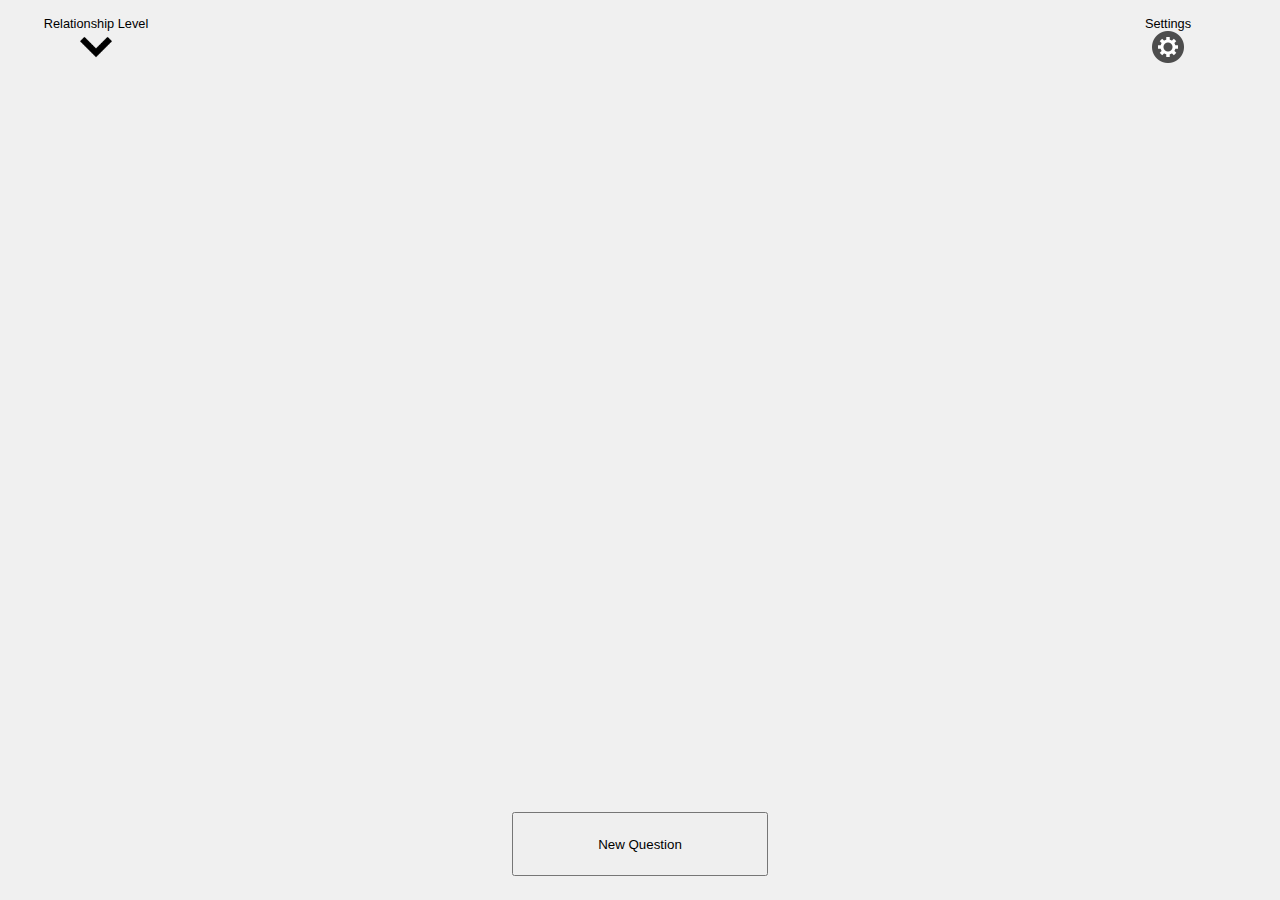
<file: index.html>
<!doctype html>
<html>
  <head>
    <meta charset="utf-8">
    <meta http-equiv="X-UA-Compatible" content="chrome=1">
    <title>Discolemur's Shy Pangolin</title>
    <link rel="stylesheet" href="/static/css/Body.css">
    <link href="https://fonts.googleapis.com/css?family=Droid+Sans|Martel" rel="stylesheet"> 
    <!-- Favicon stuff -->
    <link rel="apple-touch-icon" sizes="57x57" href="/static/icon/apple-icon-57x57.png">
    <link rel="apple-touch-icon" sizes="60x60" href="/static/icon/apple-icon-60x60.png">
    <link rel="apple-touch-icon" sizes="72x72" href="/static/icon/apple-icon-72x72.png">
    <link rel="apple-touch-icon" sizes="76x76" href="/static/icon/apple-icon-76x76.png">
    <link rel="apple-touch-icon" sizes="114x114" href="/static/icon/apple-icon-114x114.png">
    <link rel="apple-touch-icon" sizes="120x120" href="/static/icon/apple-icon-120x120.png">
    <link rel="apple-touch-icon" sizes="144x144" href="/static/icon/apple-icon-144x144.png">
    <link rel="apple-touch-icon" sizes="152x152" href="/static/icon/apple-icon-152x152.png">
    <link rel="apple-touch-icon" sizes="180x180" href="/static/icon/apple-icon-180x180.png">
    <link rel="icon" type="image/png" sizes="192x192"  href="/static/icon/android-icon-192x192.png">
    <link rel="icon" type="image/png" sizes="32x32" href="/static/icon/favicon-32x32.png">
    <link rel="icon" type="image/png" sizes="96x96" href="/static/icon/favicon-96x96.png">
    <link rel="icon" type="image/png" sizes="16x16" href="/static/icon/favicon-16x16.png">
    <link rel="manifest" href="/static/icon/manifest.json">
    <meta name="msapplication-TileColor" content="#ffffff">
    <meta name="msapplication-TileImage" content="/static/icon/ms-icon-144x144.png">
    <meta name="theme-color" content="#ffffff">
    <!-- END Favicon stuff -->
    <script src="/static/js/lib/preact.min.js"></script>
    <script>const h = preact.h; const render = preact.render; const Component = preact.Component;</script>
    <meta name="viewport" content="width=device-width, initial-scale=1, user-scalable=no">
  </head>
  <body>
    <div id="Main"></div>
    <script src="/static/js/res.js"></script>
    <script src="/static/js/questions.js"></script>
    <script src="/static/js/Inquisitor.js"></script>
    <script src="/static/js/Body.js"></script>
  </body>
</html>
</file>
<file: static/css/Body.css>
html, body, #Main , #Wrapper {
  height: 100%;
  width: 100%;
  margin: 0;
  font-family: Helvetica, Arial, sans-serif;
  overflow: hidden;
}

#BACKGROUND {
  top: 0;
  left: 0;
  position: fixed;
  height: 100%;
  width: 100%;
  z-index: -8;
  background-repeat: no-repeat;
  background-size: cover;
}

#Wrapper {
  display: flex;
  flex-direction: column;
}

#Menus {
  width: 100%;
  position: absolute;
  display: flex;
  flex-direction: row;
  justify-content: space-between;
}

.mask {
  position: fixed;
  width: 100%;
  height: 100%;
  background: rgba(0,0,0,0);
  top: 0;
  left: 0;
  z-index: 1;
}

.menuTop {
  padding-top: 1rem;
  padding-left: 1rem;
  padding-right: 1rem;
  display: block;
  z-index: 8;
  position: absolute;
  width: 10rem;
}

.menu .label {
  font-size: 0.8rem;
  width: 100%;
  text-align: center;
  display: block;
}

.icon {
  text-align: center;
  pointer-events: auto;
}

.icon , .icon img {
  max-height: 2rem;
}

.icon.open {
  transform: rotate(-180deg);
}

@-webkit-keyframes turnOver {
  from {
    -webkit-transform: rotate(0deg);
  }
  to {
    -webkit-transform: rotate(-180deg);
  }
}
@-moz-keyframes turnOver {
  from {
    -moz-transform: rotate(0deg);
  }
  to {
    -moz-transform: rotate(-180deg);
  }
}
@-o-keyframes turnOver {
  from {
    -o-transform: rotate(0deg);
  }
  to {
    -o-transform: rotate(-180deg);
  }
}
@keyframes turnOver {
  from {
    transform: rotate(0deg);
  }
  to {
    transform: rotate(-180deg);
  }
}
@-webkit-keyframes turnBack {
  from {
    -webkit-transform: rotate(-180deg);
  }
  to {
    -webkit-transform: rotate(0deg);
  }
}
@-moz-keyframes turnBack {
  from {
    -moz-transform: rotate(-180deg);
  }
  to {
    -moz-transform: rotate(0deg);
  }
}
@-o-keyframes turnBack {
  from {
    -o-transform: rotate(-180deg);
  }
  to {
    -o-transform: rotate(0deg);
  }
}
@keyframes turnBack {
  from {
    transform: rotate(-180deg);
  }
  to {
    transform: rotate(0deg);
  }
}

.icon.open {
  -webkit-animation: turnOver 0.5s 1; /* Safari 4+ */
  -moz-animation:    turnOver 0.5s 1; /* Fx 5+ */
  -o-animation:      turnOver 0.5s 1; /* Opera 12+ */
  animation:         turnOver 0.5s 1; /* IE 10+, Fx 29+ */
}
.icon.closed {
  -webkit-animation: turnBack 0.5s 1; /* Safari 4+ */
  -moz-animation:    turnBack 0.5s 1; /* Fx 5+ */
  -o-animation:      turnBack 0.5s 1; /* Opera 12+ */
  animation:         turnBack 0.5s 1; /* IE 10+, Fx 29+ */
}

.shrinkable.open {
  top: 0;
}
.shrinkable.closed {
  top: -110%;
  z-index: -1;
}
.shrinkable {
  transition: top 0.5s ease-in-out;
  overflow: hidden;
  position: relative;
  padding-left: 0.5rem;
  margin-left: 0.5rem;
  margin-right: 1rem;
}

.clickable {
  cursor: pointer;
}

.item {
  display: inline-block;
  width: 100%;
}

.checkboxTxt {
  display: inline-block;
  width: 100%;
}

input {
  pointer-events: auto;
}

a:hover {
  color: #444;
  text-decoration: none;
}

#Content {
  height: 100%;
  width: 100%;
  display: flex;
  flex-direction: column;
}

.ContentCell {
  width: 100%;
  display: flex;
  justify-content: center;
  align-items: center;
}

#Question {
  width: 90%;
  text-align: center;
  font-size: 3rem;
  background: #4a4a4a4a;
  width: 100%;
  padding: 0.5rem;
  z-index: -8;
}

#QBtn {
  height: 4rem;
  width: 16rem;
  margin-bottom: 7rem;
}

.menuTxt {
  font-size: 0.7rem;
}

@media print, screen and (max-width: 50rem) {
  #Question {
    font-size: 2rem;
  }
}

@media print, screen and (max-width: 35rem) {
  #Question {
    font-size: 1.5rem;
    padding: 0.2rem;
  }
}
</file>
